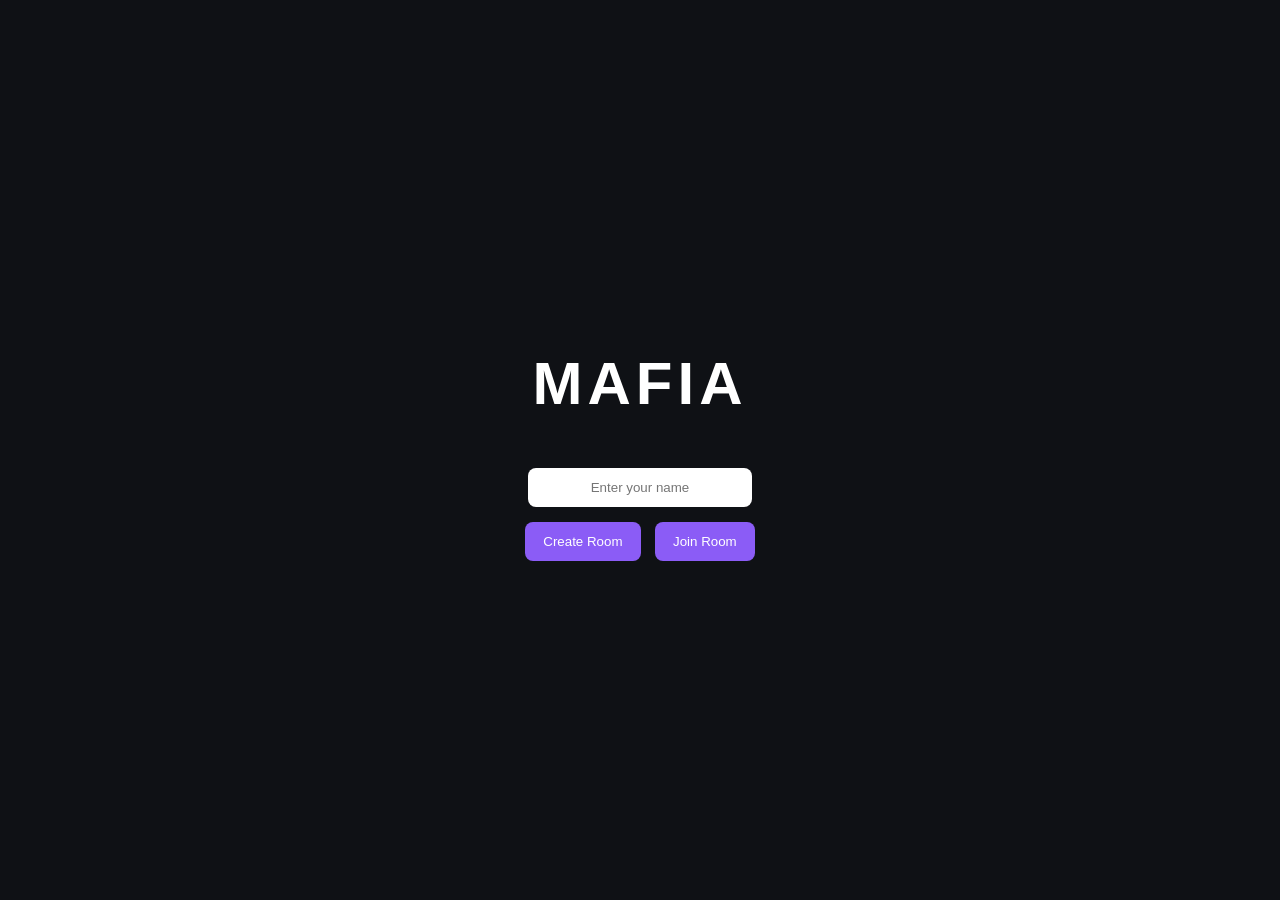
<file: index.html>
<!DOCTYPE html>
<html lang="en">
<head>
<meta charset="UTF-8">
<title>Mafia Game</title>
<link rel="stylesheet" href="style.css">
</head>
<body>
<div class="center">
  <h1 class="title">MAFIA</h1>
  <input id="name" placeholder="Enter your name" maxlength="16">
  <div class="btns">
    <button id="create">Create Room</button>
    <button id="join">Join Room</button>
  </div>
  <p id="status"></p>
</div>
<script src="app.js"></script>
</body>
</html>
</file>
<file: style.css>
body {
  margin: 0;
  font-family: Arial, sans-serif;
  background: #0f1115;
  color: white;
}

.center {
  height: 100vh;
  display: flex;
  flex-direction: column;
  justify-content: center;
  align-items: center;
}

.title {
  font-size: 60px;
  letter-spacing: 5px;
}

input {
  padding: 12px;
  margin: 10px;
  border-radius: 8px;
  border: none;
  width: 200px;
  text-align: center;
}

button {
  padding: 12px 18px;
  margin: 5px;
  border: none;
  border-radius: 8px;
  cursor: pointer;
  background: #8b5cf6;
  color: white;
  transition: 0.2s;
}

button:hover {
  background: #6d3cd1;
}

#status {
  margin-top: 10px;
  color: #aaa;
}
</file>
